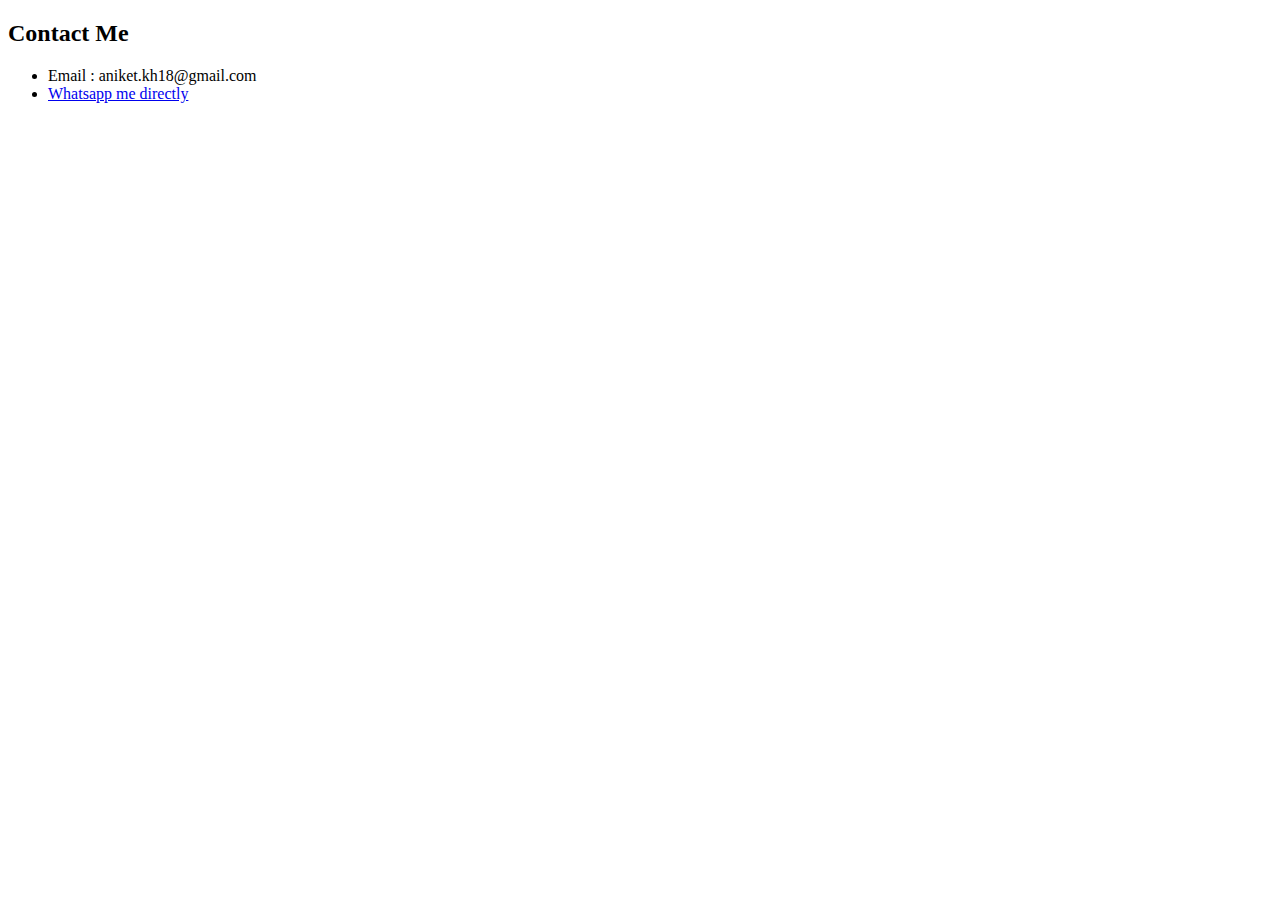
<file: contactme.html>
<!DOCTYPE html>
<html lang="en" dir="ltr">
  <head>
    <meta charset="utf-8">
    <title>Contact Me</title>
  </head>
  <body>
    <h2>Contact Me</h2>
      <p><ul>
        <li>Email : aniket.kh18@gmail.com</li>
        <li><a href="https://wa.me/919352244680">Whatsapp me directly</a></li>
      </ul></p>

  </body>
</html>
</file>
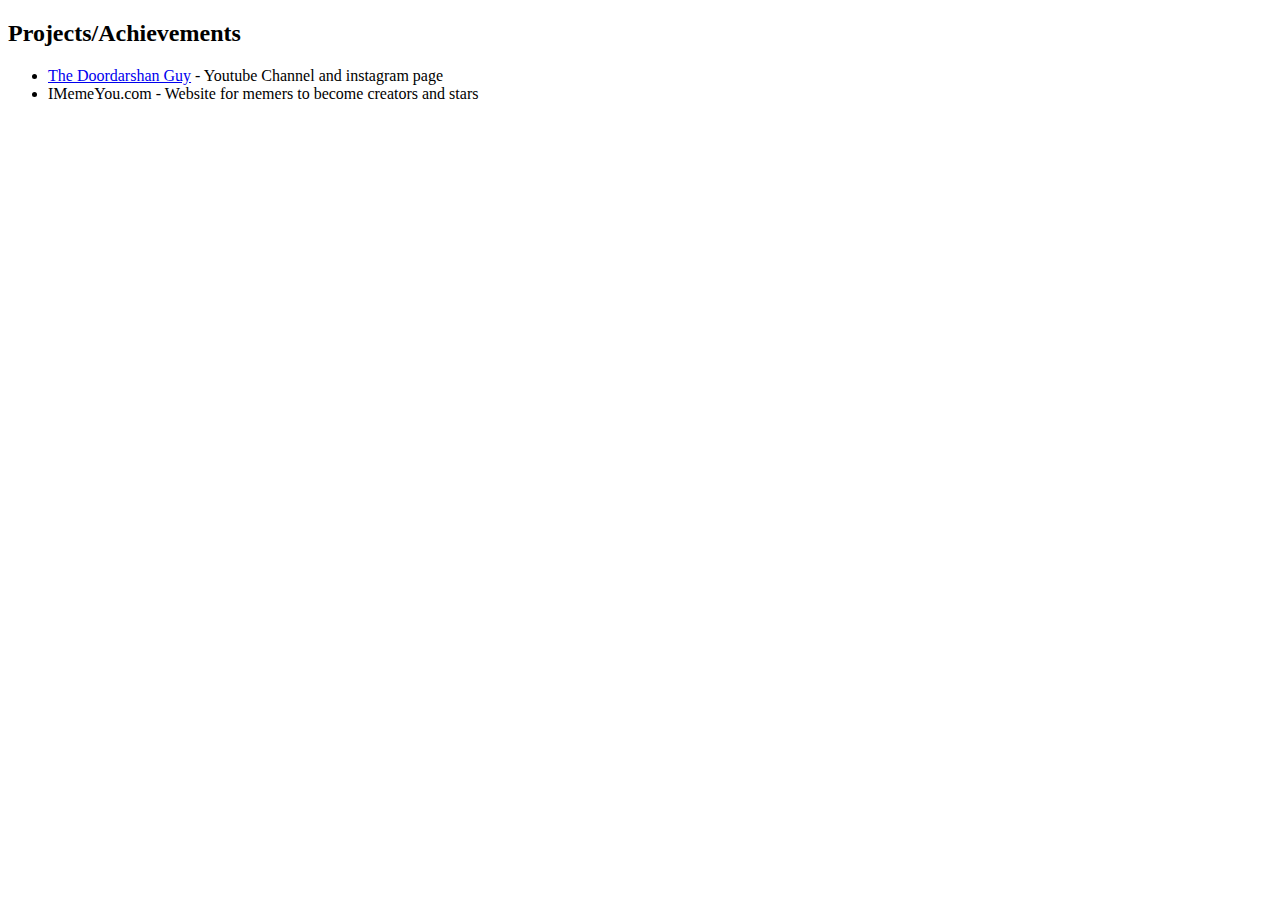
<file: projects.html>
<!DOCTYPE html>
<html lang="en" dir="ltr">
  <head>
    <meta charset="utf-8">
    <title>Projects/Achievements</title>
  </head>
  <body>
    <h2>Projects/Achievements</h2>
    <p><ul>
      <li><a href="https://www.youtube.com/channel/UCWTraof471ofzV-57-YtV2w">The Doordarshan Guy</a> - Youtube Channel and instagram page</li>
      <li>IMemeYou.com - Website for memers to become creators and stars</li>
    </ul></p>
  </body>
</html>
</file>
